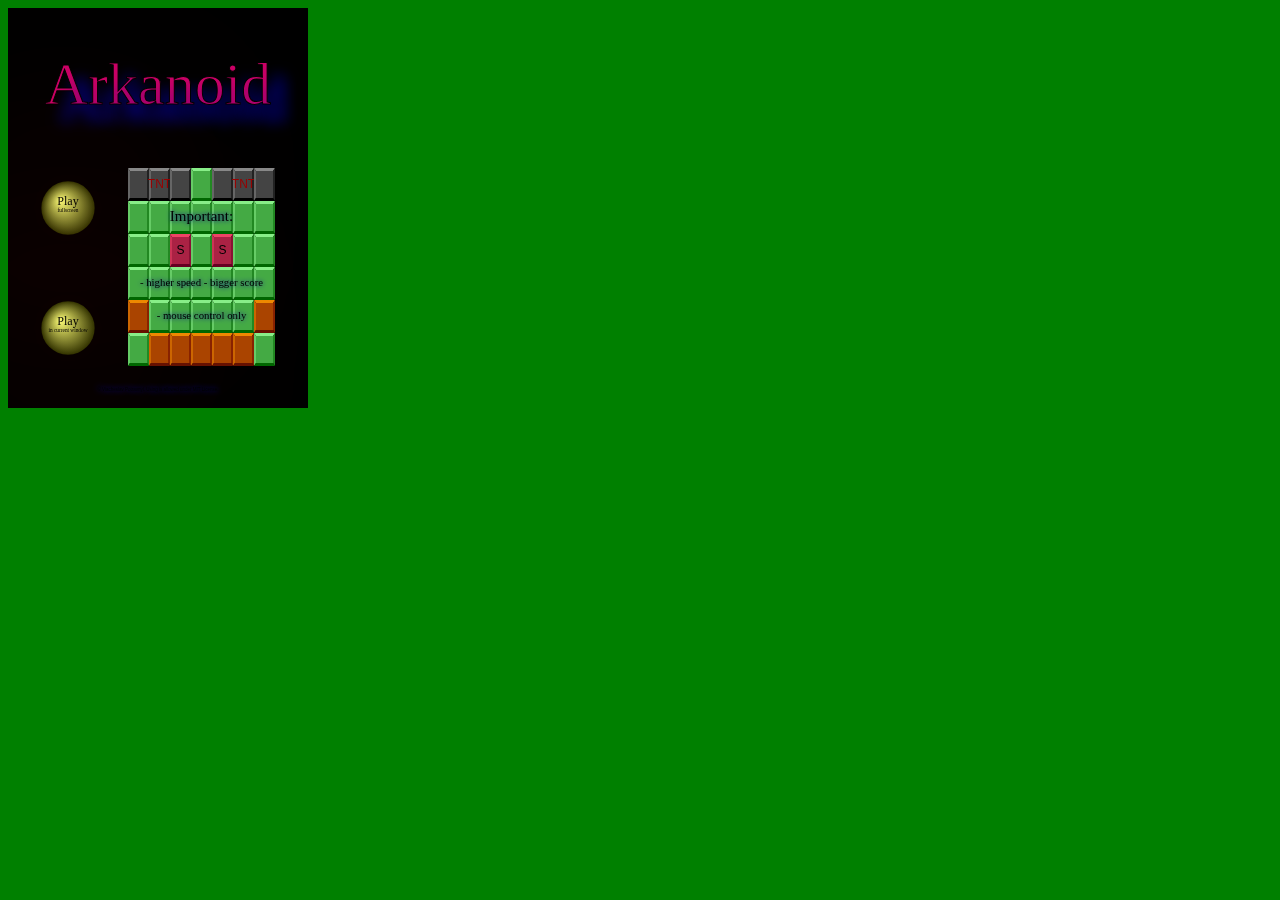
<file: index.html>
﻿<!DOCTYPE HTML>
<html lang="ru-UA">
<head>
	<title>Arkanoid</title>
	<meta http-equiv="Content-Type" content="text/html; charset=utf-8">
	<link rel="stylesheet" type="text/css" href="css/main.css">
    <link href="http://fonts.googleapis.com/css?family=Courgette:400" rel="stylesheet" type="text/css">
    <script src="js/require.js" data-main="js/main.js"></script>
    <link href="favicon.ico" rel="icon" type="image/x-icon" />
</head>
<body><div id="play">.t.</div>
    <section></section>
    <canvas id="static" width="1280" height="760"></canvas>
</body>
</html>
</file>
<file: css/main.css>
﻿/******************/
/*    #Static     */
/******************/

*,
*:before,
*:after {
  -webkit-box-sizing: border-box;
     -moz-box-sizing: border-box;
          box-sizing: border-box;
}
::-webkit-input-placeholder {color:darkgrey;}
::-moz-placeholder          {color:darkgrey;}/* Firefox 19+ */
:-moz-placeholder           {color:darkgrey;}/* Firefox 18- */
:-ms-input-placeholder      {color:darkgrey;}

html, body {
    background-color: green;
    color: black;
    font-family: Arial, Helvetica, sans-serif;
    border-color: lightgray;
    border: none;
}
body {
    height: 400px;
    width: 300px;
    background-color: black;
}
footer {
    margin: 0;
    background-color: black;
    color: black;
    overflow: hidden;
    padding: 0.5em;
    font-size: 0.4em;
}

input,
button {
    vertical-align: middle;
    display: inline-block;
    height: calc(12% - 3px);
    border: solid 1px black;
    border-radius: 4px;
    padding: 3px;
    margin: 2px;
    margin-bottom: 0;
    font-size: 1em;
    text-align: center;
    cursor: default;
}
input {
    font-size: 2.5em;
}
button.start_stop {
    width: calc(50% - 3px);
}
button#up,
input#time,
button#deadline_start {
    margin-right: 0;
}

input#time,
button#deadline_start {
    width: calc(70% - 3px);
}
button#screen2,
button#reset {
    width: calc(30% - 3px);
}
button:hover {
    cursor: pointer;
}
input:hover {
    cursor: text;
}
input#time,
button#screen2 {
    height: calc(18% - 4px);
}
textarea {
    display: block;
    width: calc(100% - 4px);
    height: 15%;
    border: solid 1px black;
    border-radius: 4px;
    padding: 3px;
    margin: 2px;
    font-size: 1.2em;
    overflow: hidden;
    resize: none;
    clear: both;
}
div {
	width: calc(100% - 4px);
    background-color: black;
    border: solid 1px black;
    border-radius: 0;
    margin: 0;
    text-align: center;
    clear: both;
}
#time_left {
    height: 25%;
    width: 100%;
    line-height: 1.1;
    font-size: 4em;
    color: greenyellow;
    padding: 20px;
}
#message_show {
    height: 15%;
	width: 100%;
    line-height: 1.35;
    font-size: 1.3em;
    color: yellow;
    padding: 3px;
}

/******************/
/*    #Dynamic    */
/******************/

button.start_stop::after {
    content: "пуск";
}
.count-up #up::after,
.count-down #down::after {
    content: "пауза";
}
.count-up-paused #up::after,
.count-down-paused #down::after {
    content: "продолжить";
}
[class*=up] #up,
[class*=down] #down,
[class*=deadline] #deadline_start {
    background-color: springgreen;
}
button#screen2::after {
    content: "создать";
}
.prompter-on button#screen2::after {
    content: "закрыть";
}
.prompter-off #message_show::before {
    content: "Нет окна суфлера";
}
[class*=over] #time {
    background-color: red;
}
</file>
